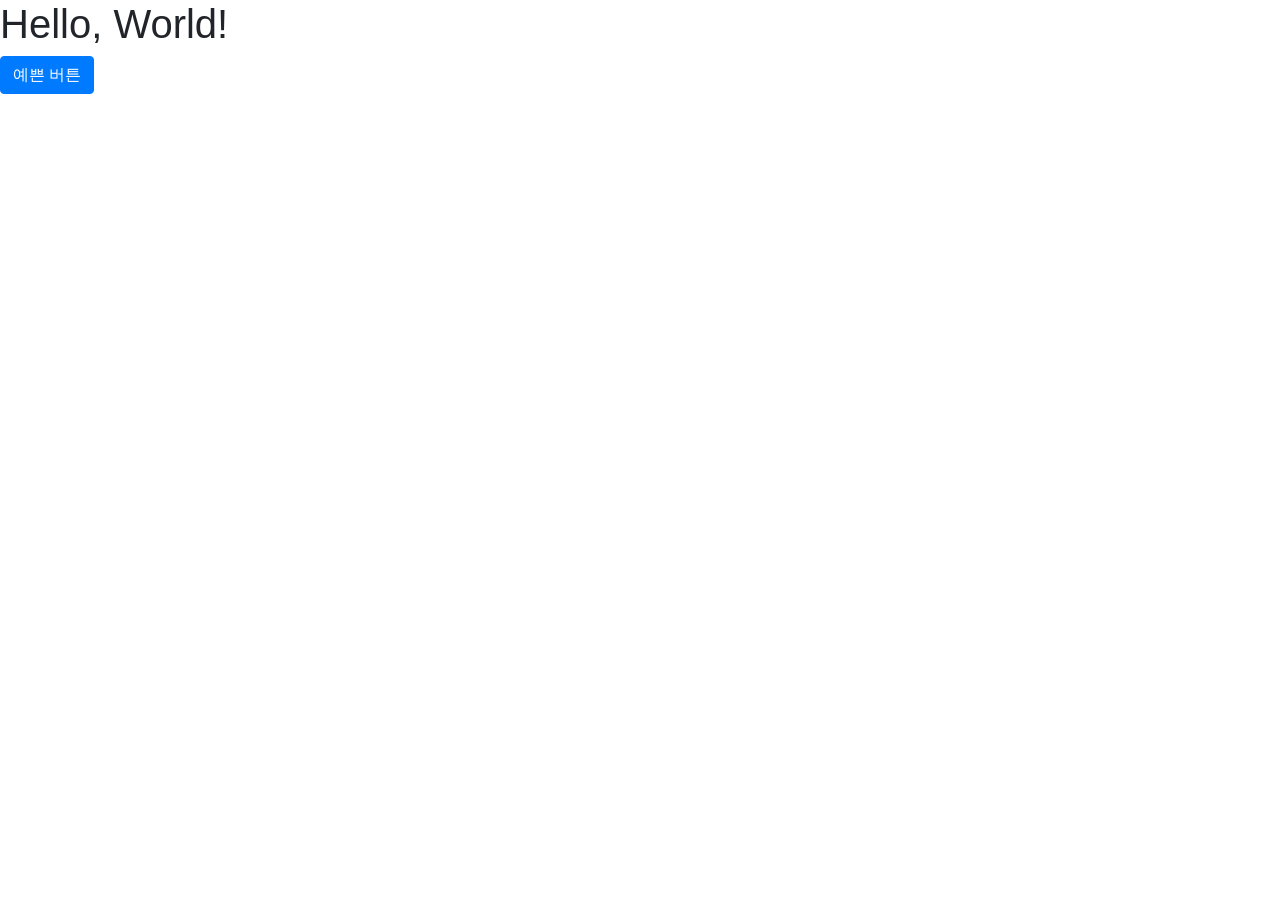
<file: krafton_jungle/ch1/bootstrap.html>
<!DOCTYPE html>
<html lang="ko">
  <head>
    <!-- Required meta tags -->
    <meta charset="utf-8" />
    <meta
      name="viewport"
      content="width=device-width, initial-scale=1, shrink-to-fit=no"
    />

    <!-- 이 부분은 절대 지우지 마세요. -->
    <link
      rel="stylesheet"
      href="https://cdn.jsdelivr.net/npm/bootstrap@4.6.2/dist/css/bootstrap.min.css"
      integrity="sha384-xOolHFLEh07PJGoPkLv1IbcEPTNtaed2xpHsD9ESMhqIYd0nLMwNLD69Npy4HI+N"
      crossorigin="anonymous"
    />
    <!-- 이 부분은 절대 지우지 마세요. -->

    <title>크래프톤 정글 | 부트스트랩 연습하기</title>
  </head>

  <body>
    <h1>
        Hello, World!
        <div>
            <button type="button" class="btn btn-primary">예쁜 버튼</button>
        </div>
    </h1>

    <!-- 이 부분은 절대 지우지 마세요. -->
    <script
		  src="https://code.jquery.com/jquery-3.5.1.min.js"
		  integrity="sha256-9/aliU8dGd2tb6OSsuzixeV4y/faTqgFtohetphbbj0="
		  crossorigin="anonymous"
		></script>
    <script
      src="https://cdn.jsdelivr.net/npm/bootstrap@4.6.2/dist/js/bootstrap.bundle.min.js"
      integrity="sha384-Fy6S3B9q64WdZWQUiU+q4/2Lc9npb8tCaSX9FK7E8HnRr0Jz8D6OP9dO5Vg3Q9ct"
      crossorigin="anonymous"
    ></script>
    <!-- 이 부분은 절대 지우지 마세요. -->
  </body>
</html>
</file>
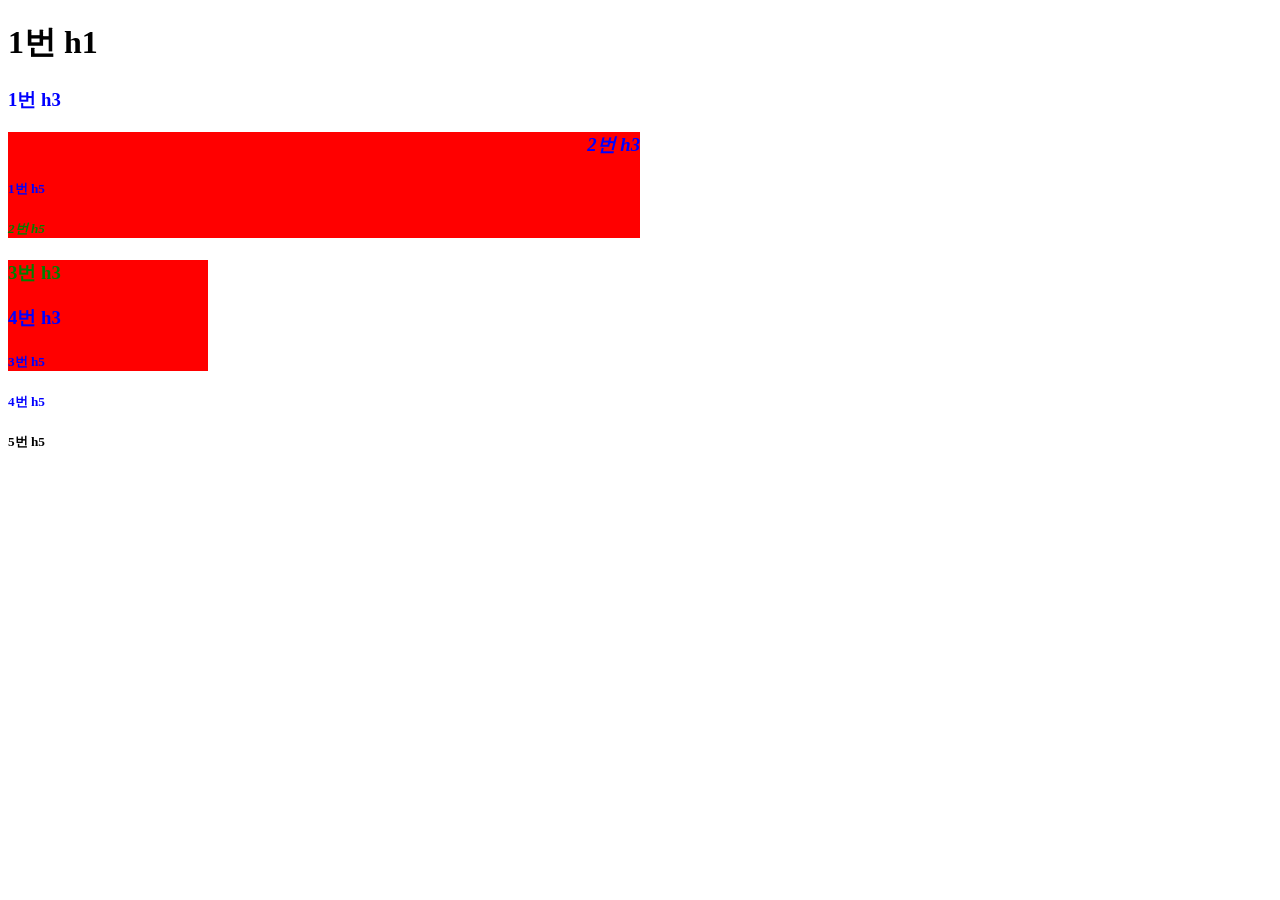
<file: krafton_jungle/ch1/HTML_basic_2.html>
<!DOCTYPE html>
<html lang="en">
<head>
    <meta charset="UTF-8">
    <meta name="viewport" content="width=device-width, initial-scale=1.0">
    <title>크래프톤 정글 | HTML 기초</title>
    <style>
        .wrap {
            width: 50%;
        }
        
        div {
            color: blue;
        }

        #div-1 > h5 {
            font-weight: bold;
        }

        .italic-text {
            font-style: italic;
        }

        div > div > div {
            background-color: red;
        }

        .small-div {
            width: 200px;
        }

        .green-text {
            color: green;
        }

        #my-h3 {
            text-align: right;
        }
        

    </style>
</head>
<body>
    <h1>1번 h1</h1>
    <div class="wrap">
        <div>
            <h3>1번 h3</h3>
            <div id="div-1">
                <h3 id="my-h3" class="italic-text">2번 h3</h4>
                <h5>1번 h5</h5>
                <h5 class="italic-text green-text">2번 h5</h5>
                </div>
            <div class="small-div">
                <h3 class="green-text">3번 h3</h3>
                <h3>4번 h3</h3>
                <h5>3번 h5</h5>
            </div>
            <h5>4번 h5</h5>
        </div>
        
    </div>
    <h5>5번 h5</h5>
</body>
</html>
</file>
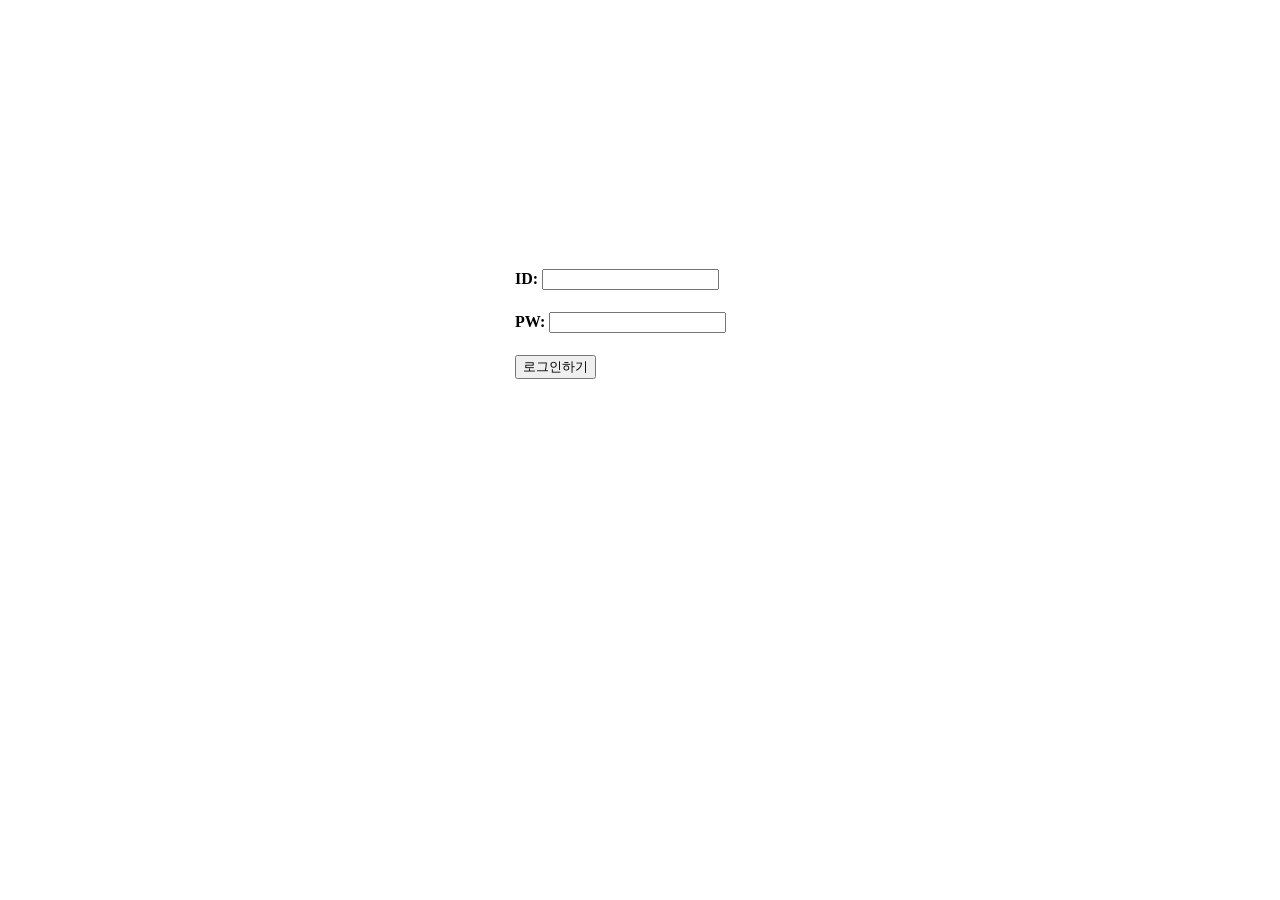
<file: krafton_jungle/ch1/login.html>
<!DOCTYPE html>
<html lang="en">
<head>
    <meta name="viewport" content="width=device-width, initial-scale=1.0">
    <title>크래프톤 정글 | 로그인 페이지</title>
    <link rel="stylesheet" type="text/css" href = "login.css">
</head>
<body>
    <div class="center">
        <div class="image_input">
            <h1>
                로그인 페이지
            </h1>
            <h5>
                아이디, 비밀번호를 입력해주세요
            </h5>
        </div>
        <div class="belanosima-regular">
            <h4 >
                ID: <input type="text" />
            </h4>
            <h4>
                PW: <input type="password" />
            </h4>
            <h5>
                <button>로그인하기</button>
            </h5>
        </div>
    </div>
    

</body>
</html>
</file>
<file: krafton_jungle/ch1/login.css>
.left {
    text-align: left;
}
.center {
    margin: auto;
    width:250px;
}
.image_input {
    color: white;
    background-image: url("https://www.ancient-origins.net/sites/default/files/field/image/Agesilaus-II-cover.jpg");
    text-align: center;
    width: 300px;
    height: 200px;
    background-position:center;
    background-size:cover;
    border-radius: 10px;
    padding-top: 40px;
}
.belanosima-regular {
    font-family: "Belanosima", serif;
    font-weight: 400;
    font-style: normal;
  }
</file>
